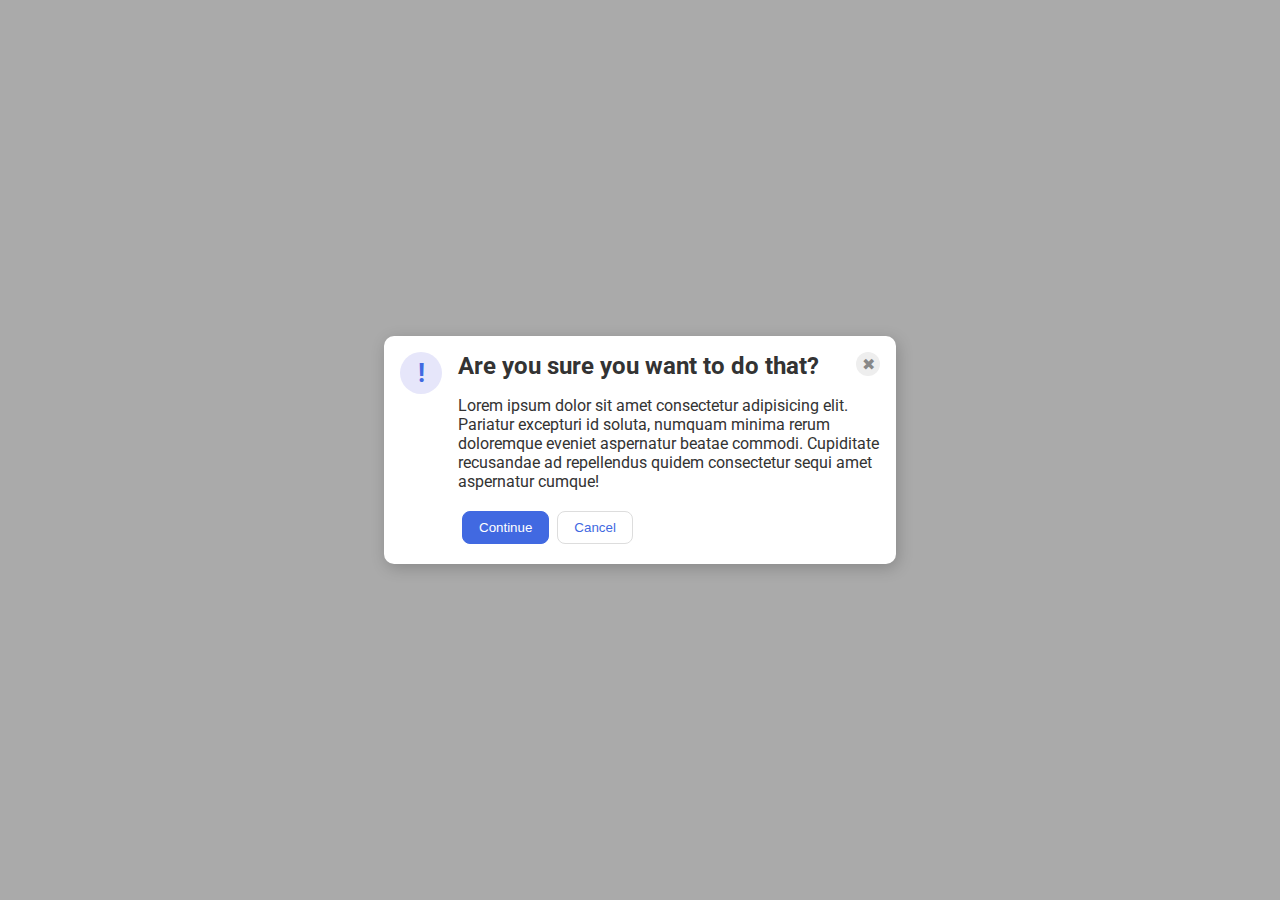
<file: flex/05-flex-modal/index.html>
<!DOCTYPE html>
<html lang="en">
<head>
  <meta charset="UTF-8">
  <meta http-equiv="X-UA-Compatible" content="IE=edge">
  <meta name="viewport" content="width=device-width, initial-scale=1.0">
  <link rel="stylesheet" href="style.css">
  <title>Modal</title>
</head>
<body>
  <div class="modal">
    <div class="icon-div">
      <div class="icon">!</div>
    </div>
    <div class="content-div">
      <div class="top-line">
        <div class="header">Are you sure you want to do that?</div>
        <div class="close-button">✖</div>
      </div>
      <div class="text">Lorem ipsum dolor sit amet consectetur adipisicing elit. Pariatur excepturi id soluta, numquam minima rerum doloremque eveniet aspernatur beatae commodi. Cupiditate recusandae ad repellendus quidem consectetur sequi amet aspernatur cumque!</div>
      <div class="top-line">
        <button class="continue">Continue</button>
        <button class="cancel">Cancel</button>
      </div>
      
    </div>
  </div>
</body>
</html>
</file>
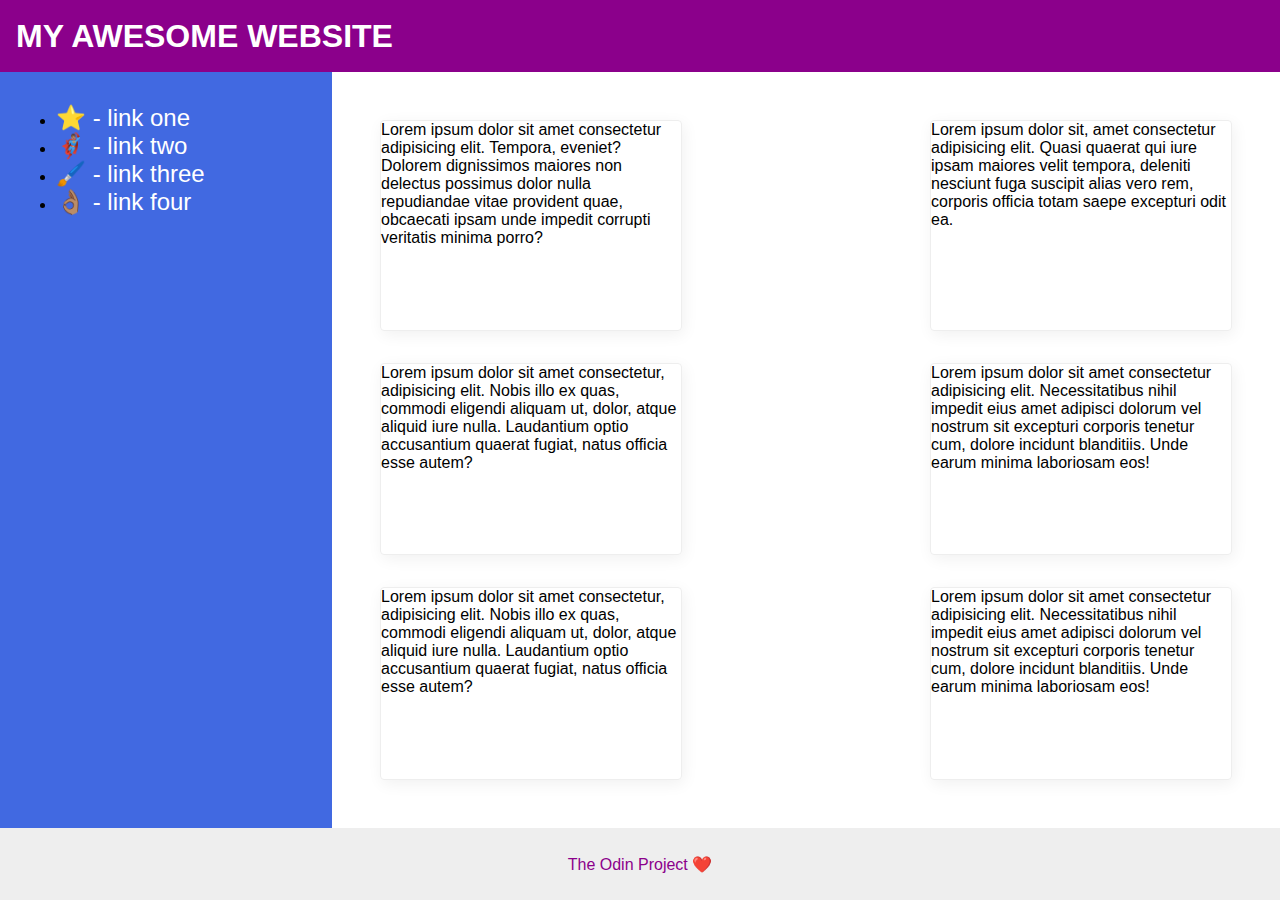
<file: flex/07-flex-layout-2/index.html>
<!DOCTYPE html>
<html lang="en">
<head>
  <meta charset="UTF-8">
  <meta http-equiv="X-UA-Compatible" content="IE=edge">
  <meta name="viewport" content="width=device-width, initial-scale=1.0">
  <title>The Holy Grail</title>
  <link rel="stylesheet" href="style.css">
</head>
<body>
  <div class="header">
    MY AWESOME WEBSITE
  </div>
  <div class="content">
    <div class="sidebar">
      <ul>
        <li><a href="google.com">⭐ - link one</a></li>
        <li><a href="google.com">🦸🏽‍♂️ - link two</a></li>
        <li><a href="google.com">🖌️ - link three</a></li>
        <li><a href="google.com">👌🏽 - link four</a></li>
      </ul>
    </div>

    <div class="cards">
      <div class="card">Lorem ipsum dolor sit amet consectetur adipisicing elit. Tempora, eveniet? Dolorem dignissimos maiores non delectus possimus dolor nulla repudiandae vitae provident quae, obcaecati ipsam unde impedit corrupti veritatis minima porro?</div>
      <div class="card">Lorem ipsum dolor sit, amet consectetur adipisicing elit. Quasi quaerat qui iure ipsam maiores velit tempora, deleniti nesciunt fuga suscipit alias vero rem, corporis officia totam saepe excepturi odit ea.</div>
      <div class="card">Lorem ipsum dolor sit amet consectetur, adipisicing elit. Nobis illo ex quas, commodi eligendi aliquam ut, dolor, atque aliquid iure nulla. Laudantium optio accusantium quaerat fugiat, natus officia esse autem?</div>
      <div class="card">Lorem ipsum dolor sit amet consectetur adipisicing elit. Necessitatibus nihil impedit eius amet adipisci dolorum vel nostrum sit excepturi corporis tenetur cum, dolore incidunt blanditiis. Unde earum minima laboriosam eos!</div>
      <div class="card">Lorem ipsum dolor sit amet consectetur, adipisicing elit. Nobis illo ex quas, commodi eligendi aliquam ut, dolor, atque aliquid iure nulla. Laudantium optio accusantium quaerat fugiat, natus officia esse autem?</div>
      <div class="card">Lorem ipsum dolor sit amet consectetur adipisicing elit. Necessitatibus nihil impedit eius amet adipisci dolorum vel nostrum sit excepturi corporis tenetur cum, dolore incidunt blanditiis. Unde earum minima laboriosam eos!</div>
    </div>

    
  </div>
  
  
  <div class="footer">
    The Odin Project ❤️
  </div>
</body>
</html>
</file>
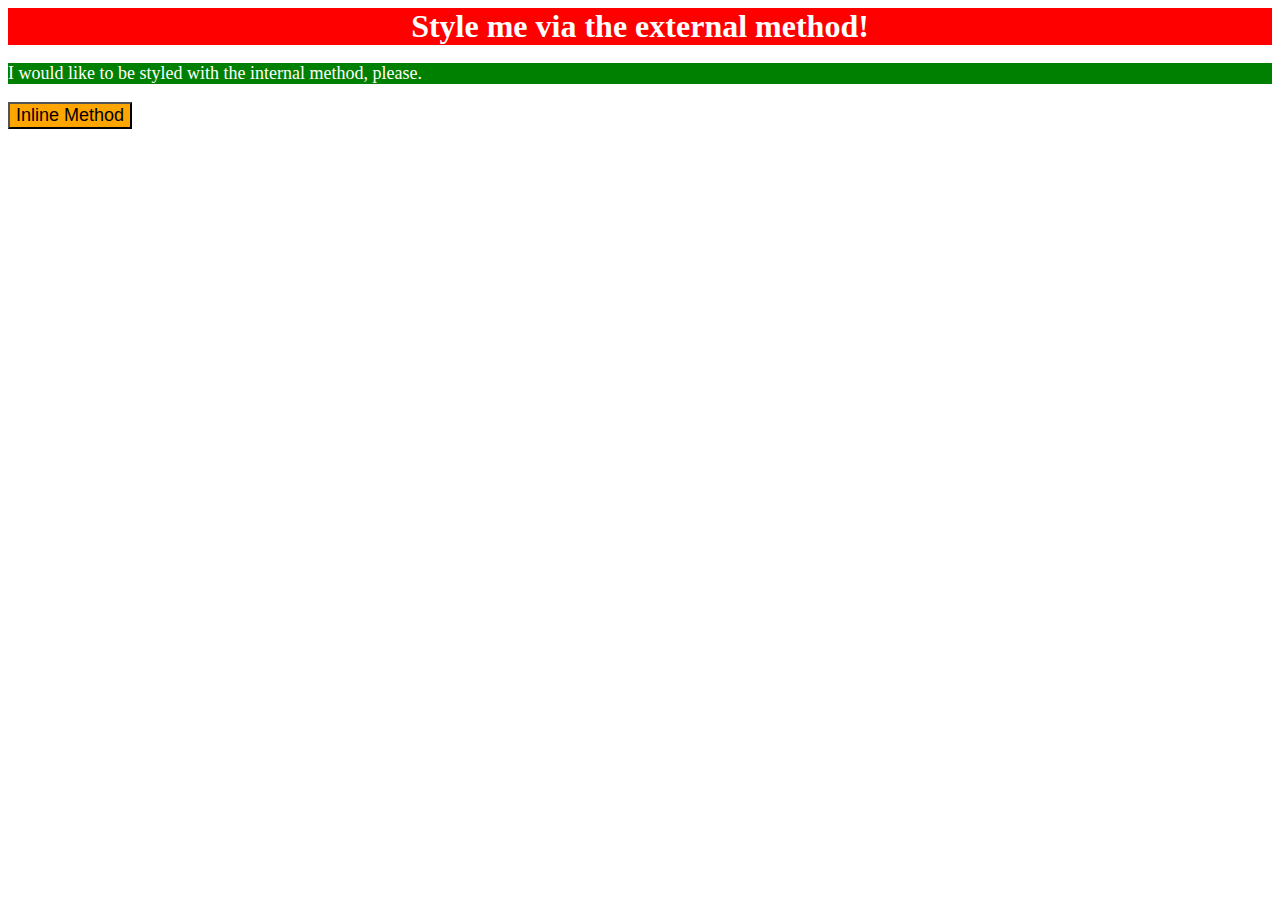
<file: foundations/01-css-methods/index.html>
<!DOCTYPE html>
<html lang="en">
<head>
  <meta charset="UTF-8">
  <meta http-equiv="X-UA-Compatible" content="IE=edge">
  <meta name="viewport" content="width=device-width, initial-scale=1.0">
  <title>Methods for Adding CSS</title>
  <head>
    <link rel="stylesheet" href="styles.css">
  </head>
  <style>
    p {
      background-color: green;
      color: white;
      font-size: 18px;
    }
  </style>
</head>
<body>
  <div>Style me via the external method!</div>
  <p>I would like to be styled with the internal method, please.</p>
  <button style="background-color: orange; font-size: 18px">Inline Method</button>
</body>
</html>
</file>
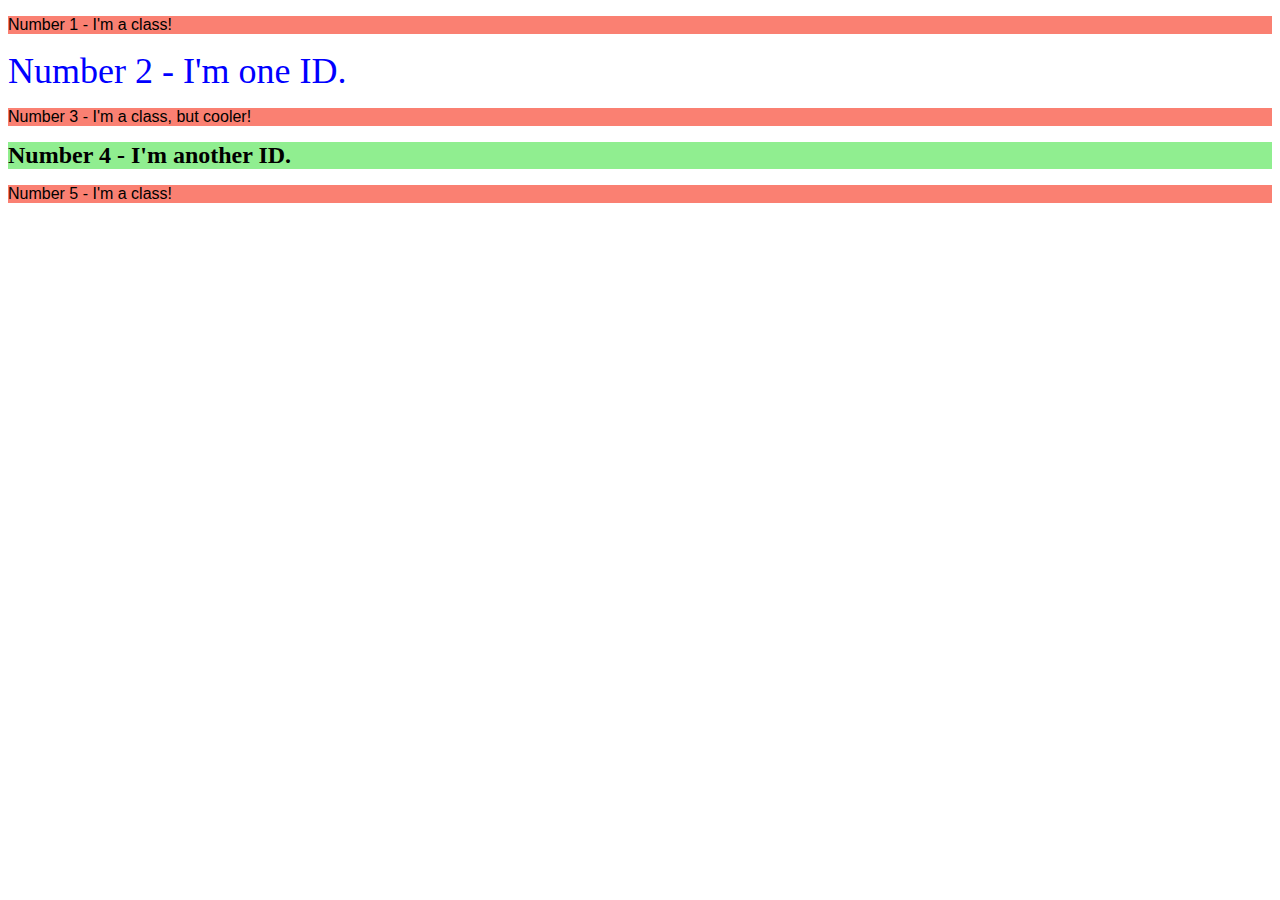
<file: foundations/02-class-id-selectors/index.html>
<!DOCTYPE html>
<html lang="en">
<head>
  <meta charset="UTF-8">
  <meta http-equiv="X-UA-Compatible" content="IE=edge">
  <meta name="viewport" content="width=device-width, initial-scale=1.0">
  <title>Class and ID Selectors</title>
  <link rel="stylesheet" href="style.css">
</head>
<body>
  <p class="odd" id="one">Number 1 - I'm a class!</p>
  <div id="two">Number 2 - I'm one ID.</div>
  <p class="odd" id="three">Number 3 - I'm a class, but cooler!</p>
  <div id="four">Number 4 - I'm another ID.</div>
  <p class="odd" id="five">Number 5 - I'm a class!</p>
</body>
</html>
</file>
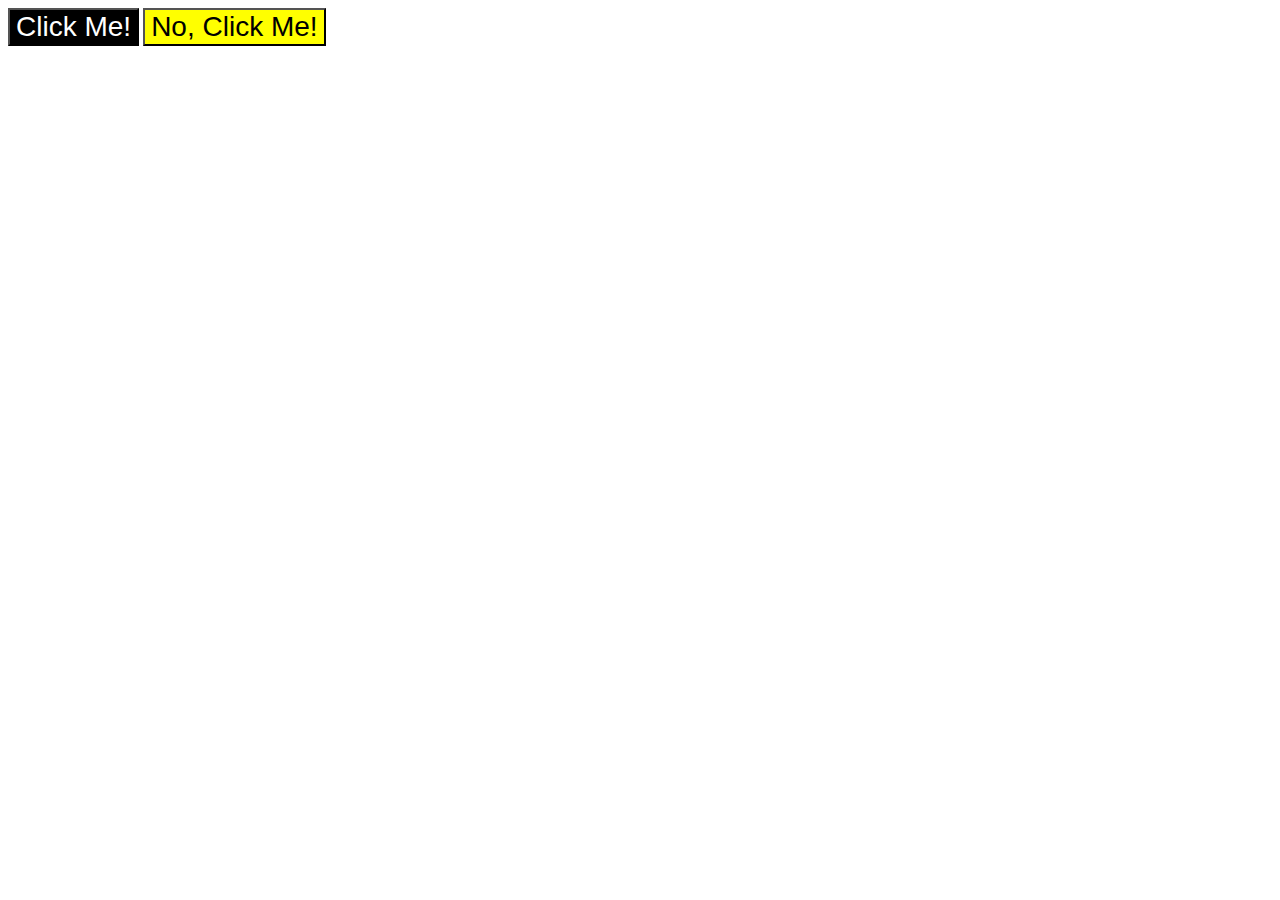
<file: foundations/03-grouping-selectors/index.html>
<!DOCTYPE html>
<html lang="en">
<head>
  <meta charset="UTF-8">
  <meta http-equiv="X-UA-Compatible" content="IE=edge">
  <meta name="viewport" content="width=device-width, initial-scale=1.0">
  <title>Grouping Selectors</title>
  <link rel="stylesheet" href="style.css">
</head>
<body>
  <button class="buttons" id="black">Click Me!</button>
  <button class="buttons" id="yellow">No, Click Me!</button>
</body>
</html>
</file>
<file: flex/05-flex-modal/style.css>
@import url('https://fonts.googleapis.com/css2?family=Roboto:wght@400;700&display=swap');

html, body {
  height: 100%;
}

body {
  font-family: Roboto, sans-serif;
  margin: 0;
  background: #aaa;
  color: #333;
  /* I'll give you this one for free lol */
  display: flex;
  align-items: center;
  justify-content: center;
}

.modal {
  background: white;
  width: 480px;
  border-radius: 10px;
  box-shadow: 2px 4px 16px rgba(0,0,0,.2);
  display: flex;
  align-content: space-between;
  padding: 16px;
}

.icon-div {
  display: flex;
  flex-direction: column;
  align-items: stretch;
}

.icon {
  color: royalblue;
  font-size: 26px;
  font-weight: 700;
  background: lavender;
  width: 42px;
  height: 42px;
  border-radius: 50%;
  display: flex;
  align-items: center;
  justify-content: center;
}

.content-div {
  display: flex;
  flex-direction: column;
  margin-left: 16px;
}

.top-line {
  display: flex;
}
.header {
  font-weight: bold;
  font-size: 1.5em;
}

.close-button {
  background: #eee;
  border-radius: 50%;
  color: #888;
  font-weight: 400;
  font-size: 16px;
  height: 24px;
  width: 24px;
  display: flex;
  align-items: center;
  justify-content: center;
  margin-left: auto;
}

.text {
  margin: 16px 0px 16px 0px;
}


button {
  padding: 8px 16px;
  border-radius: 8px;
  margin: 4px;
}

button.continue {
  background: royalblue;
  border: 1px solid royalblue;
  color: white;
}

button.cancel {
  background: white;
  border: 1px solid #ddd;
  color: royalblue;
}
</file>
<file: flex/07-flex-layout-2/style.css>
body {
  font-family: -apple-system, BlinkMacSystemFont, 'Segoe UI', Roboto, Oxygen, Ubuntu, Cantarell, 'Open Sans', 'Helvetica Neue', sans-serif;
  margin: 0;
  min-height: 100vh;
  display: flex;
  flex-direction: column;
}

.header {
  height: 72px;
  background: darkmagenta;
  color: white;
  font-size: 32px;
  font-weight: 900;
  display: flex;
  align-items: center;
  padding-left: 16px;
}

.content {
  display: flex;
  flex-grow: 1;
}

.sidebar {
  width: 300px;
  flex-shrink: 0;
  padding: 16px;
}

.sidebar a {
  text-decoration: none;
  color: white;
  font-size: 24px;
}

.cards {
  padding: 32px;
  display: flex;
  justify-content: space-between;
  flex-wrap: wrap;
}

.card {
  width: 300px;
  margin: 16px;
  height: auto;
}

.footer {
  height: 72px;
  background: #eee;
  color: darkmagenta;
  display: flex;
  align-items: center;
  margin-top: auto;
  justify-content: center;
}

.sidebar {
  width: 300px;
  background: royalblue;
}

.card {
  border: 1px solid #eee;
  box-shadow: 2px 4px 16px rgba(0,0,0,.06);
  border-radius: 4px;
}
</file>
<file: foundations/01-css-methods/styles.css>
div {
    background-color: red;
    color: white;
    font-size: 32px;
    text-align: center;
    font-weight: bold;
}
</file>
<file: foundations/02-class-id-selectors/style.css>
.odd {
    background-color: salmon;
}

#one, #five {
    font-family: Verdana, Geneva, Tahoma, sans-serif;
}

#two {
    color: blue;
    font-size: 36px;
}

#three {
    font-family: sans-serif;
}

#four {
    background-color: lightgreen;
    font-size: 24px;
    font-weight: bold;
}
</file>
<file: foundations/03-grouping-selectors/style.css>
body {
    background-color: white;
}

#black {
    background-color: black;
    color: white;
}

#yellow {
    background-color: yellow;
    color: black;
}

.buttons {
    font-size: 28px;
    font-family: Helvetica, 'Times New Roman', sans-serif;
}
</file>
